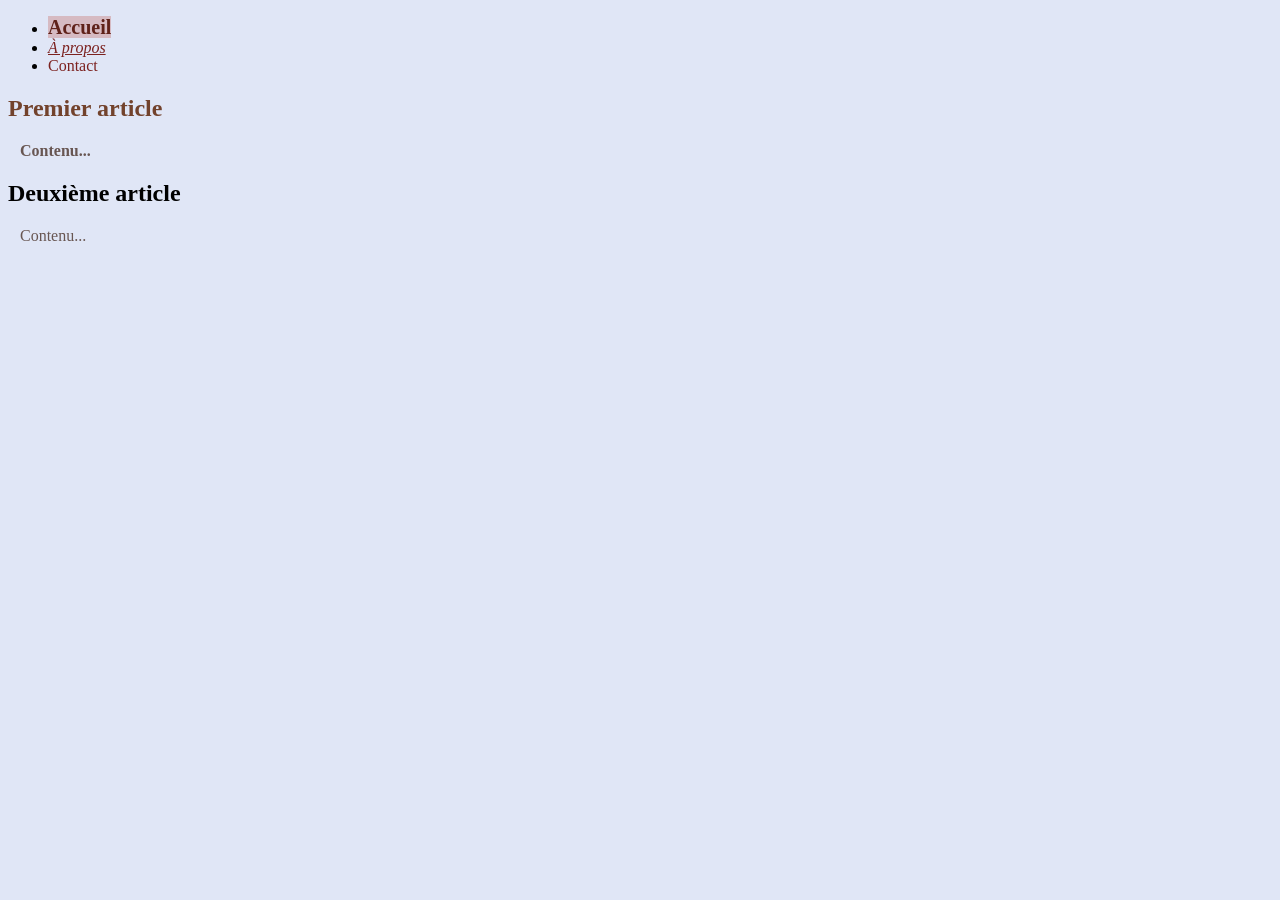
<file: Exercice1/index.html>
<!doctype html>
<html lang="en">
  <head>
    <meta charset="UTF-8" />
    <meta name="viewport" content="width=device-width, initial-scale=1.0" />
    <link rel="stylesheet" href="style.css" />
    <title>Document</title>
  </head>
  <body>
    <nav class="main-nav">
      <ul>
        <li><a href="/" class="active">Accueil</a></li>
        <li><a href="/about.html">À propos</a></li>
        <li><a href="/contact.html">Contact</a></li>
      </ul>
    </nav>
    <main>
      <article class="post featured">
        <h2>Premier article</h2>
        <p>Contenu...</p>
      </article>
      <article class="post">
        <h2>Deuxième article</h2>
        <p>Contenu...</p>
      </article>
    </main>
  </body>
</html>
</file>
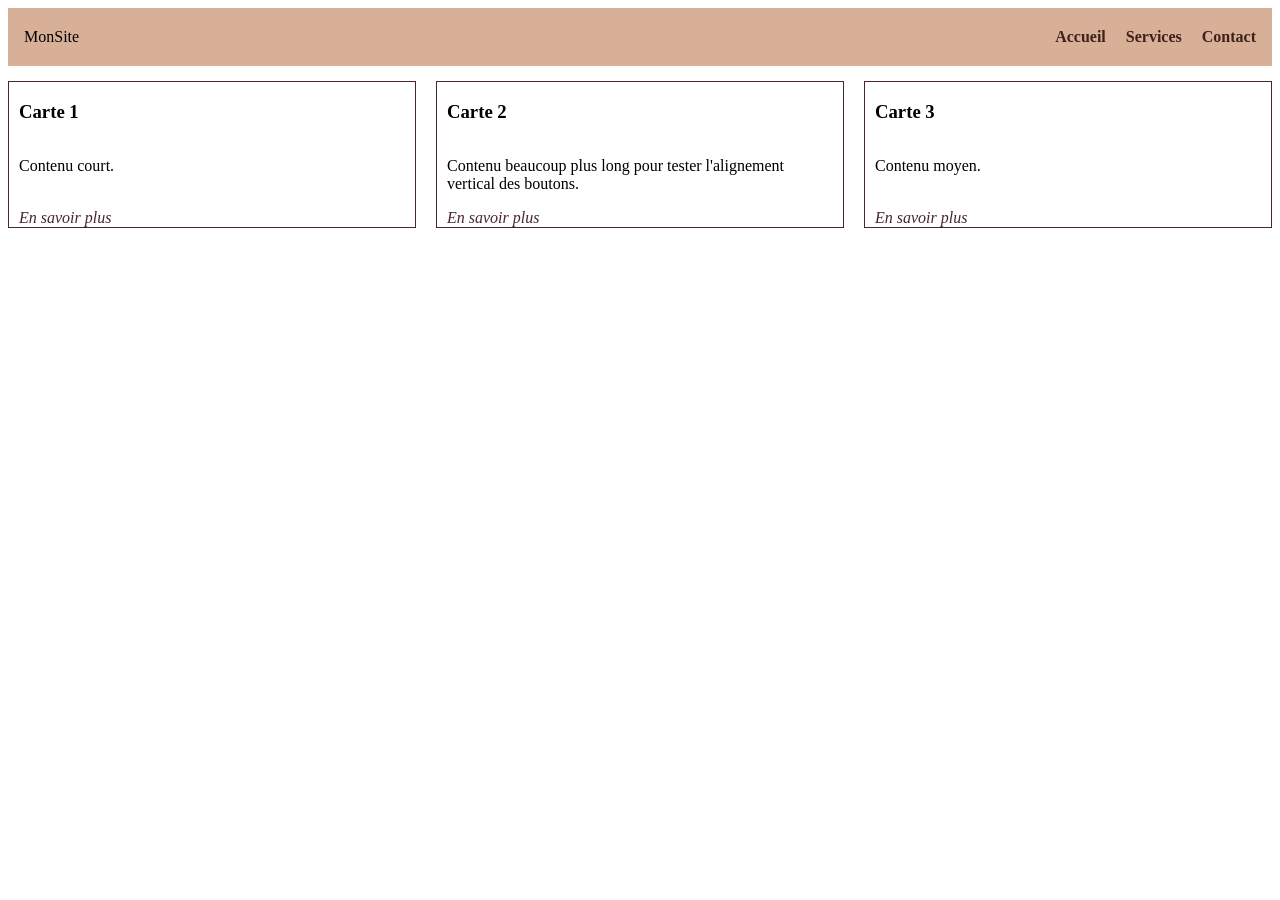
<file: Exercice3/index.html>
<!doctype html>
<html lang="en">
  <head>
    <meta charset="UTF-8" />
    <meta name="viewport" content="width=device-width, initial-scale=1.0" />
    <link rel="stylesheet" href="style.css" />
    <title>Document</title>
  </head>
  <body>
    <nav class="navbar">
      <div class="logo">MonSite</div>
      <ul class="nav-links">
        <li><a href="#">Accueil</a></li>
        <li><a href="#">Services</a></li>
        <li><a href="#">Contact</a></li>
      </ul>
    </nav>
    <div class="cards">
      <div class="card">
        <h3>Carte 1</h3>
        <p>Contenu court.</p>
        <a href="#" class="card-link">En savoir plus</a>
      </div>
      <div class="card">
        <h3>Carte 2</h3>
        <p>
          Contenu beaucoup plus long pour tester l'alignement vertical des
          boutons.
        </p>
        <a href="#" class="card-link">En savoir plus</a>
      </div>
      <div class="card">
        <h3>Carte 3</h3>
        <p>Contenu moyen.</p>
        <a href="#" class="card-link">En savoir plus</a>
      </div>
    </div>
  </body>
</html>
</file>
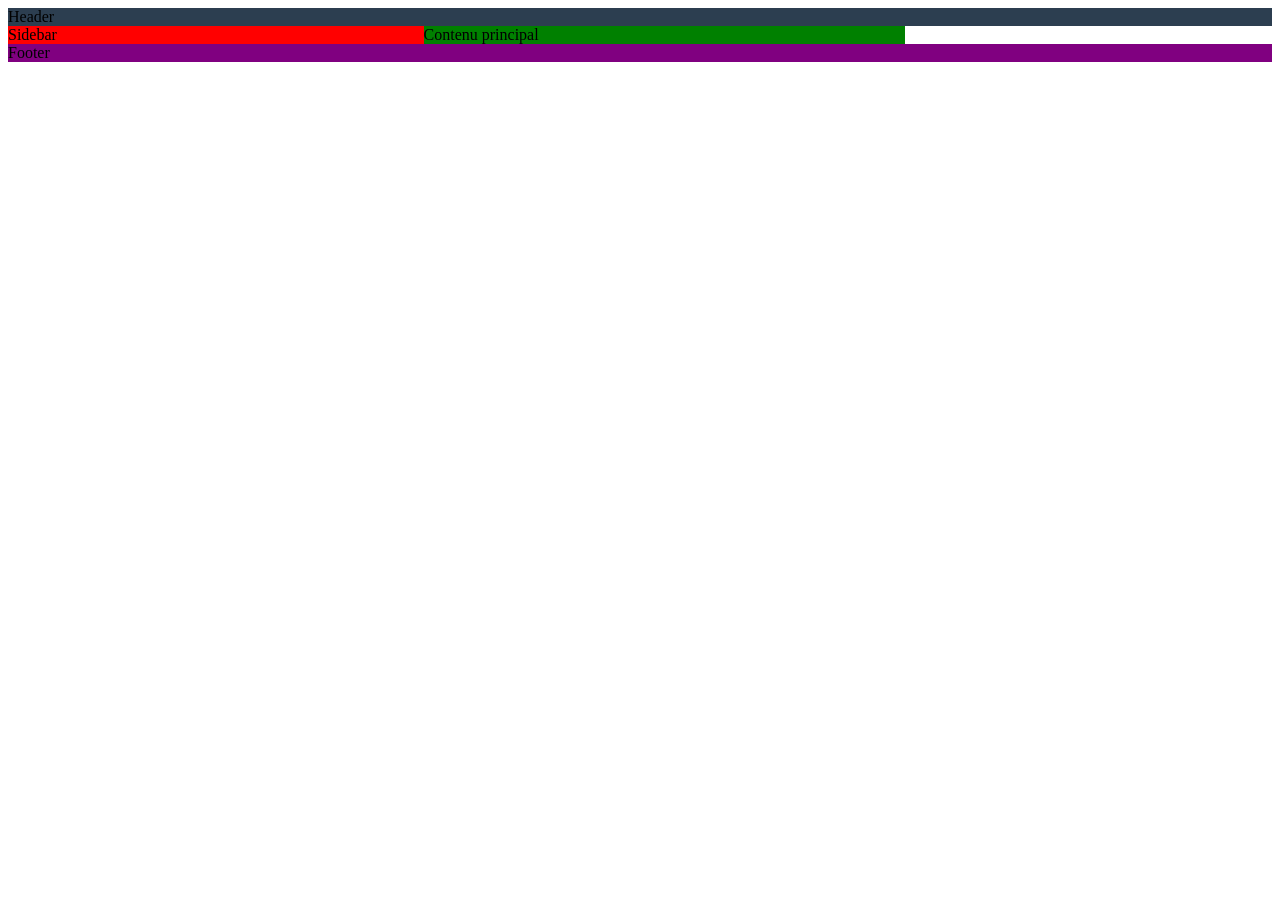
<file: Exercice4/index.html>
<!doctype html>
<html lang="en">
  <head>
    <meta charset="UTF-8" />
    <meta name="viewport" content="width=device-width, initial-scale=1.0" />
    <link rel="stylesheet" href="style.css" />
    <title>Document</title>
  </head>
  <body>
    <!--
    <div class="grid-cards">
      <div class="card">Carte 1</div>
      <div class="card">Carte 2</div>
      <div class="card">Carte 3</div>
      <div class="card">Carte 4</div>
      <div class="card">Carte 5</div>
      <div class="card">Carte 6</div>
    </div>
    -->

    <div class="page-layout">
      <header class="header">Header</header>
      <nav class="sidebar">Sidebar</nav>
      <main class="main">Contenu principal</main>
      <footer class="footer">Footer</footer>
    </div>
  </body>
</html>
</file>
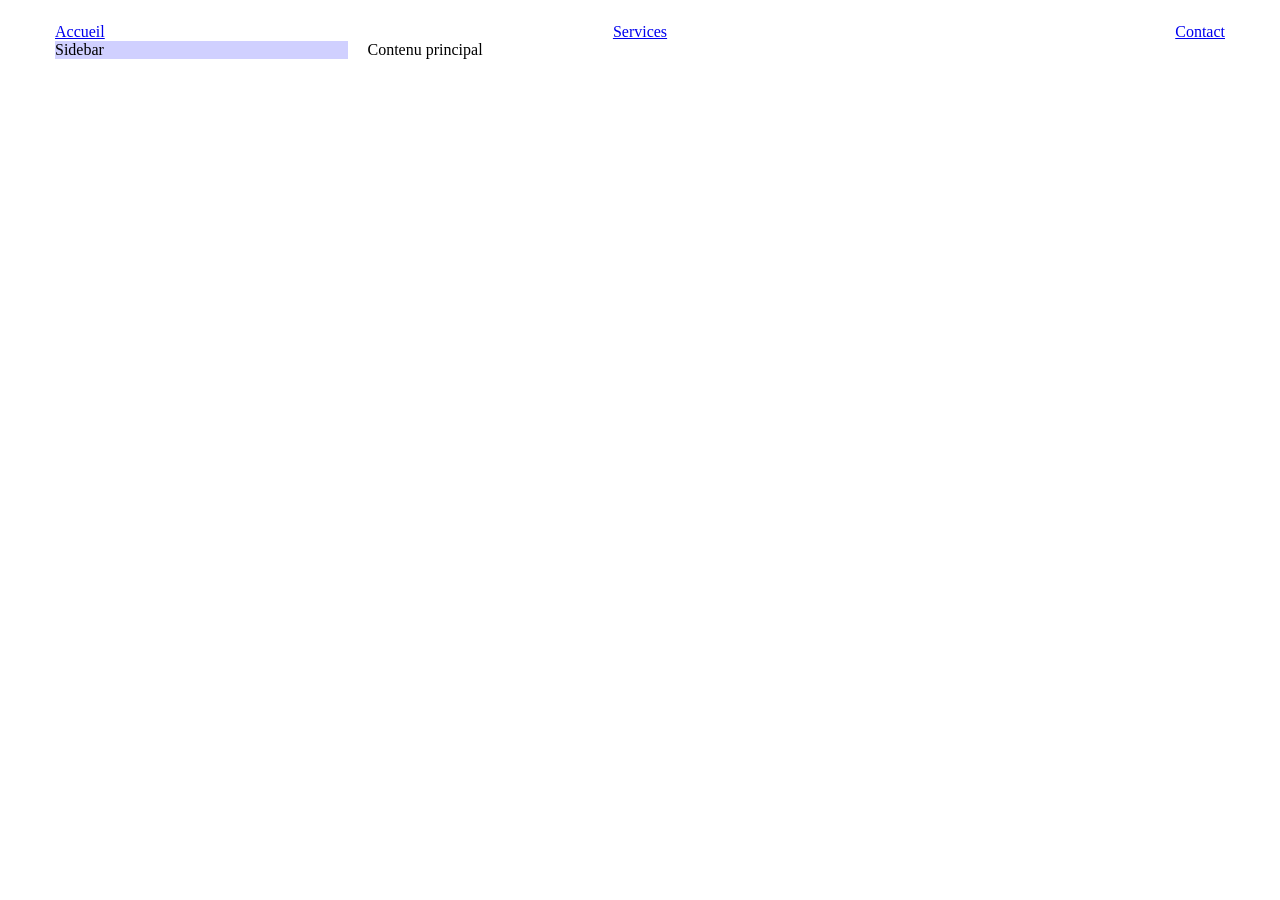
<file: Exercice5/index.html>
<!doctype html>
<html lang="en">
  <head>
    <meta charset="UTF-8" />
    <meta name="viewport" content="width=device-width, initial-scale=1.0" />
    <title>Document</title>
    <style>
      /* Base mobile */
      * {
        box-sizing: border-box; /* to fix le débordement */
      }
      .container {
        width: 100%;
        padding: 15px;
      }

      .nav-menu {
        display: flex;
        flex-direction: column;
        gap: 5px;
      }

      .content {
        display: block;
      }

      .sidebar {
        display: none;
      }
      /* Base tablette */
      @media (min-width: 768px) {
        /* to make the na bar horizontal */
        .nav-menu {
          flex-direction: row;
          justify-content: space-between;
        }

        .content {
          display: flex;
          gap: 20px;
        }

        .sidebar {
          display: block;
          flex: 0 0 30%;
          background-color: rgb(208, 208, 255);
        }

        .main-content {
          flex: 1;
        }
      }

      /* Base desktop */
      @media (min-width: 992px) {
        .container {
          max-width: 1200px;
          margin: 0 auto;
        }
        .sidebar {
          flex: 0 0 25%; /* on ajuste juste la largeur */
        }
      }
    </style>
  </head>
  <body>
    <div class="container">
      <nav class="nav-menu">
        <a href="#">Accueil</a>
        <a href="#">Services</a>
        <a href="#">Contact</a>
      </nav>

      <div class="content">
        <aside class="sidebar">Sidebar</aside>

        <main class="main-content">Contenu principal</main>
      </div>
    </div>
  </body>
</html>
</file>
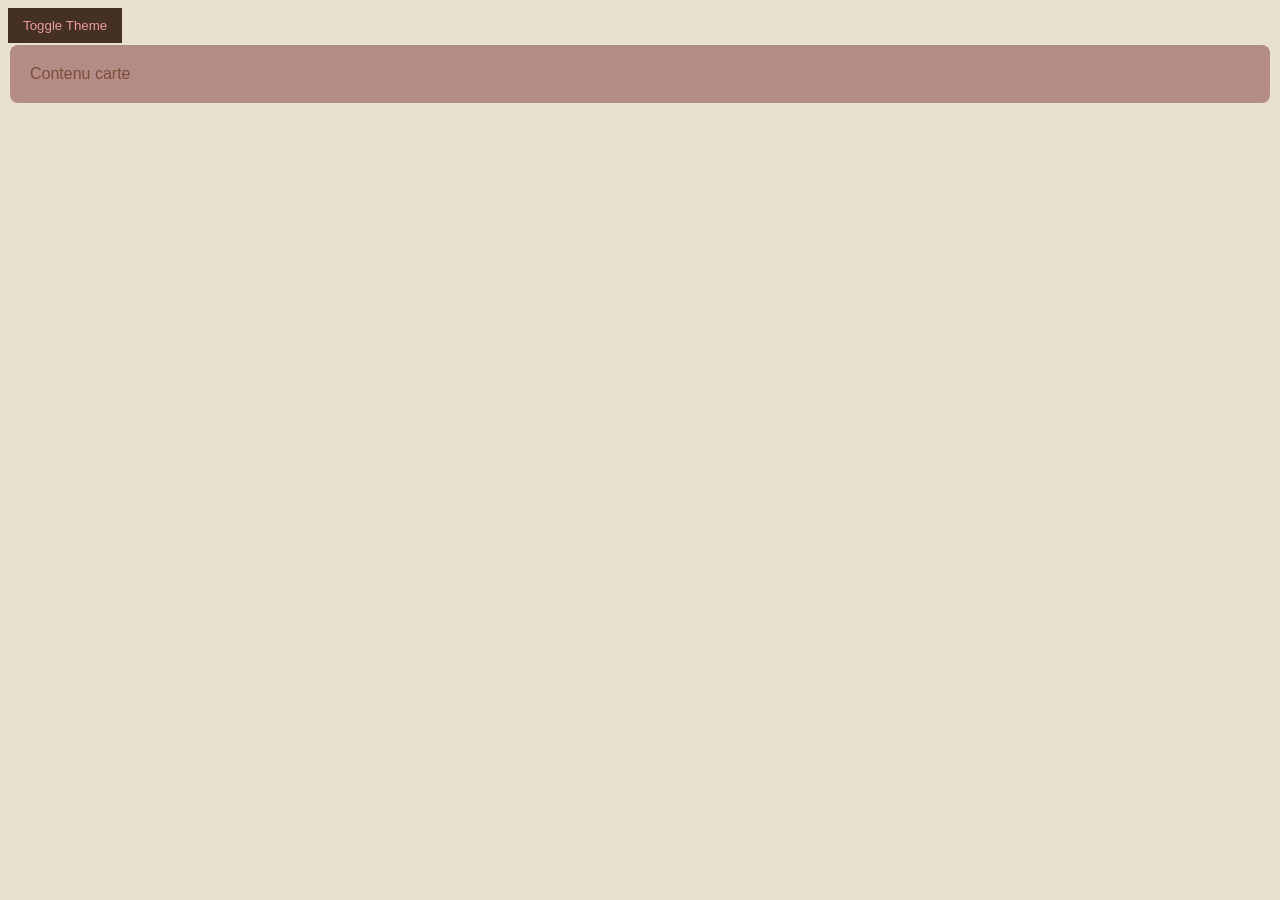
<file: Exercice6/index.html>
<!doctype html>
<html lang="en">
  <head>
    <meta charset="UTF-8" />
    <meta name="viewport" content="width=device-width, initial-scale=1.0" />
    <link rel="stylesheet" href="style.css" />
    <title>Document</title>
  </head>
  <body>
    <button onclick="document.body.classList.toggle('dark-theme')">
      Toggle Theme
    </button>

    <div class="card">Contenu carte</div>
  </body>
</html>
</file>
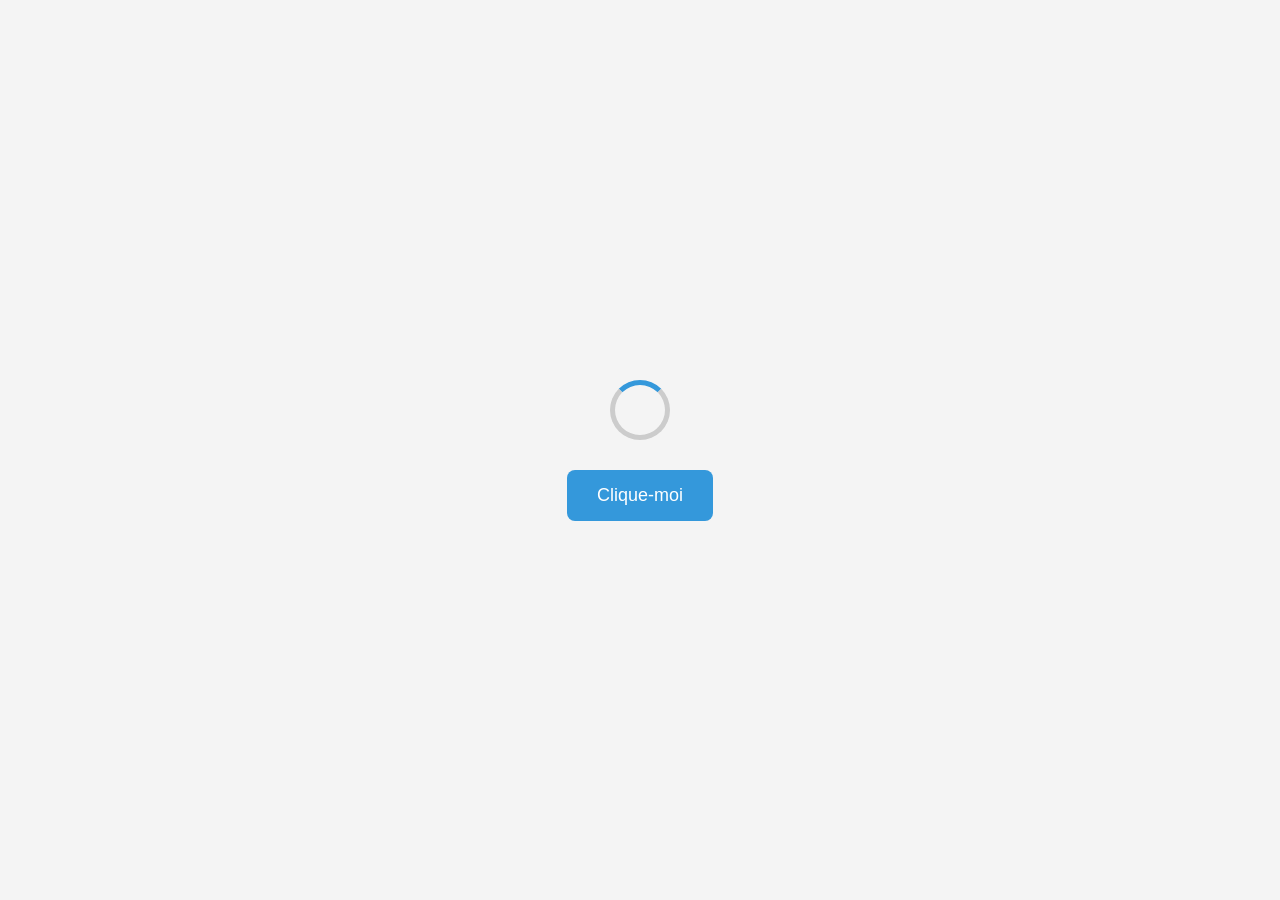
<file: Exercice7/index.html>
<!doctype html>
<html lang="en">
  <head>
    <meta charset="UTF-8" />
    <meta name="viewport" content="width=device-width, initial-scale=1.0" />
    <link rel="stylesheet" href="style.css" />
    <title>Document</title>
  </head>
  <body>
    <div class="spinner"></div>
    <button class="btn">Clique-moi</button>
  </body>
</html>
</file>
<file: Exercice1/style.css>
body {
    background-color: #e0e6f6;
}

/*
############################################
#              1.1 Sélecteurs              #
############################################
*/

/* Sélectionnez tous les liens dans la navigation */
.main-nav a {
    text-decoration: none;
    color: #7c2220;
}

/* Sélectionnez uniquement le lien actif */
a.active {
    color: #5f2119;
    background-color: #cd939586;
    font-size: 20px;
    font-weight: bold;
}

/* Sélectionnez l'article qui a la classe --featured-- */
article.featured {
    font-weight: bold;
    color: #72422c;
}

/* Sélectionnez le premier paragraphe de chaque article */
article p:first-of-type {
    color: #685652;
    margin-left: 12px;
}

/* Sélectionnez les éléments <li> pairs */
/*even:2,4,6...*/
li:nth-child(even) { 
    text-decoration: underline #7c2220;
    font-style: italic;
}

/* !important */
p { 
    /*color: blue !important; */
}
</file>
<file: Exercice3/style.css>
.navbar {
    display: flex;
    align-items: center;
    justify-content: space-between;
    padding: 20px 16px;
    background-color: #d8b097;

}

.nav-links{
    display: flex;
    padding: 0;
    margin: 0;
    gap: 20px;
    list-style: none;
    color: #3f211c;
}

.nav-links a {
  color: #3f211c;
  text-decoration: none;
  font-weight: bold;
}

.cards {
    display: flex;
    gap: 20px;
}

.card {
    margin: 15px 0px;
    padding: 0 10px;
    display: flex;
    flex: 1; /* chaque carte prend la même largeur */
    flex-direction: column;
    border: 1px solid #48252f;
}

.card-link {
  margin-top: auto;
  font-style: italic;
  text-decoration: none;
  color: #48252f;
}
</file>
<file: Exercice4/style.css>
.grid-cards {
    display: grid;
    grid-template-columns: repeat(auto-fit, minmax(200px, 1fr));
    gap: 20px;
}

.card {
    text-align: center;
}

.page-layout {
    display: grid;
}

.header {
    grid-column: 1 / 4;
    background: #2c3e50;
}

.sidebar {
    background: red;
}

.main{
    background: green;
}

.footer{
    grid-column: span 3;
    background: purple;
}
</file>
<file: Exercice6/style.css>
:root {
  --bg-color: #e8e1d1;
  --text-color: #7c4e39;
  --primary-color: #443025;
  --card-bg: #b48c86;
}

body {
  background-color: var(--bg-color);
  color: var(--text-color);
  font-family: Arial, sans-serif;
}

button {
  background-color: var(--primary-color);
  color: #ec9c9d;
  border: none;
  padding: 10px 15px;
}

.card {
  background-color: var(--card-bg);
  padding: 20px;
  border-radius: 8px;
  margin: 2px;
}

body.dark-theme {
  --bg-color: #191919;
  --text-color: #d6d6d6;
  --primary-color: #410401;
  --card-bg: #434542;
}
</file>
<file: Exercice7/style.css>
body {
    margin: 0;
    height: 100vh;
    display: flex;
    flex-direction: column; /* stack elements vertically */
    justify-content: center;
    align-items: center;
    background-color: #f4f4f4;
    font-family: Arial, sans-serif;
    gap: 30px; /* space between spinner and button */
}

.btn {
  padding: 15px 30px;
  font-size: 18px;
  border: none;
  border-radius: 8px;
  background-color: #3498db;
  color: white;
  cursor: pointer;
  position: relative;
  transition: transform 0.3s ease, background-color 0.3s ease;
}

.btn:hover {
  background-color: #e74c3c;
  transform: translate(100px, -50px) rotate(-10deg);
}

.spinner {
  width: 50px;
  height: 50px;
  border: 5px solid #ccc;
  border-top: 5px solid #3498db;
  border-radius: 50%;

  animation: spin 1s linear infinite;
}

@keyframes spin {
  from {
    transform: rotate(0deg);
  }
  to {
    transform: rotate(360deg);
  }
}
</file>
